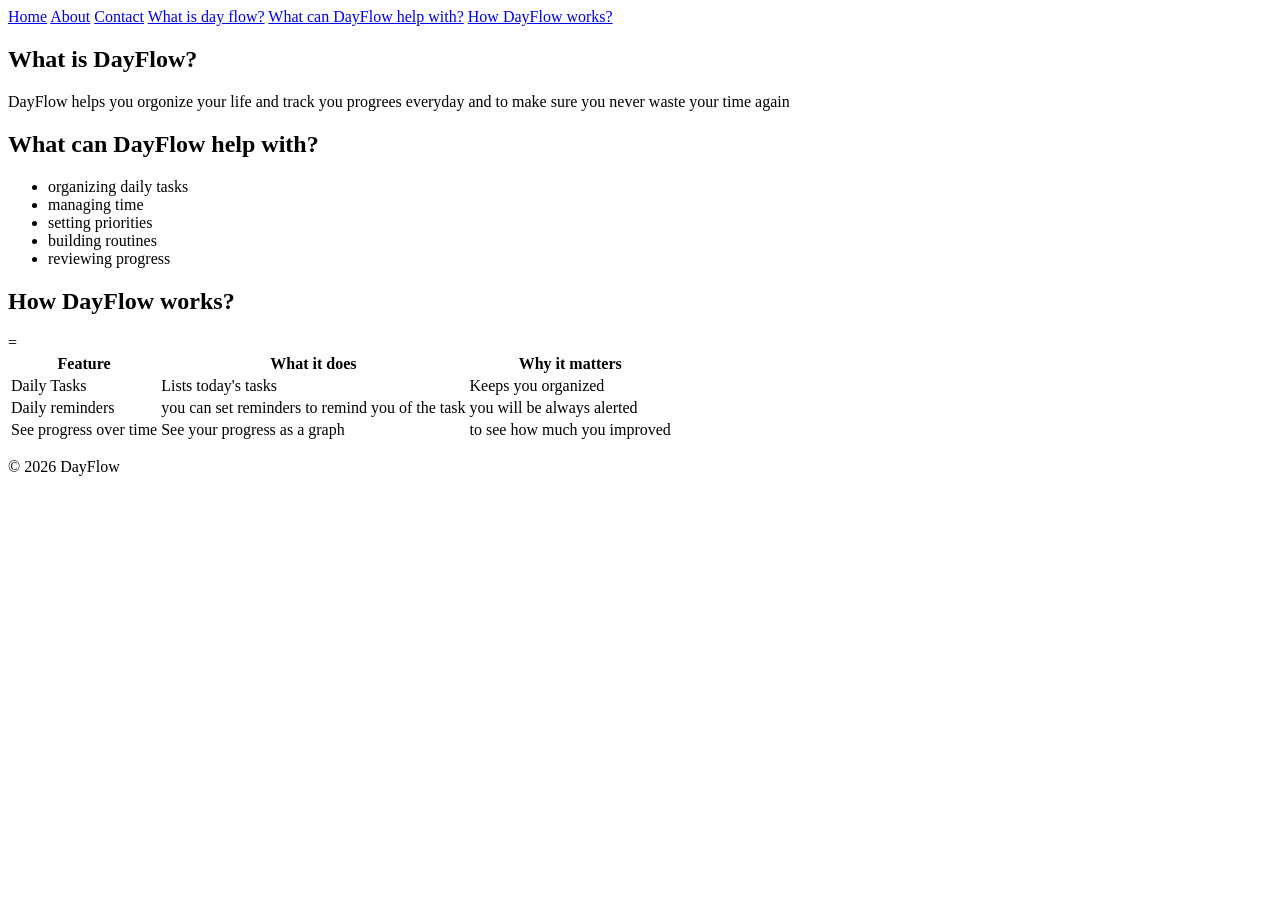
<file: about.html>
<!DOCTYPE html>
<html>
    <head>
        <meta charset ="UTF-8">
        <meta name="viewport" content = "width=device-width, initial-scale =1.0">
        <link rel="stylesheet" href ="C:\Users\ahmed\OneDrive\Desktop\DayFlow website\CSS\style.css">
        <title>About DayFlow</title>

        
    </head>
    <body>
        <header>
            <title>About DayFlow</title>
            <nav>
                <a href="index.html">Home</a>
                <a href="about.html">About</a>
                <a href="contact.html">Contact</a>
                <a href ="#whatisdayflow">What is day flow?</a>
                <a href ="#help"> What can DayFlow help with?</a>
                <a href ="#howitworks">How DayFlow works? </a>
            </nav>

        </header>
        <main>
            <section id ="whatisdayflow">
                <h2>What is DayFlow?</h2>
                <p>DayFlow helps you orgonize your life and 
                    track you progrees everyday and to make
                    sure you never waste your time again
                </p>
            </section>
            <section id="help">
                <h2>What can DayFlow help with?</h2>
                <ul>
                    <li>organizing daily tasks</li>
                    <li>managing time</li>
                    <li>setting priorities</li>
                    <li>building routines</li>
                    <li>reviewing progress</li>
                </ul>

            </section>
            <section id="howitworks">
                <h2>How DayFlow works?</h2>
                <table>
                    <thead>
                        <tr>
                             <th>Feature</th>
                             <th>What it does</th>
                            <th>Why it matters</th>
                        </tr>
                    </thead>

                    <tbody>
                         <tr>
                             <td>Daily Tasks</td>
                             <td>Lists today's tasks</td>
                            <td>Keeps you organized</td>
                          </tr>=
                          <tr>
                             <td>Daily reminders</td>
                             <td>you can set reminders to remind you of the task</td>
                             <td>you will be always alerted</td>
                           </tr>
                           <tr>
                                <td>See progress over time</td>
                                <td>See your progress as a graph</td>
                                <td>to see how much you improved</td>
                            </tr>
                        </tbody>
                </table>
            </section>

            

        </main>
        <footer>
             <p>&copy; 2026 DayFlow</p>

        </footer>
    </body>
</html>
</file>
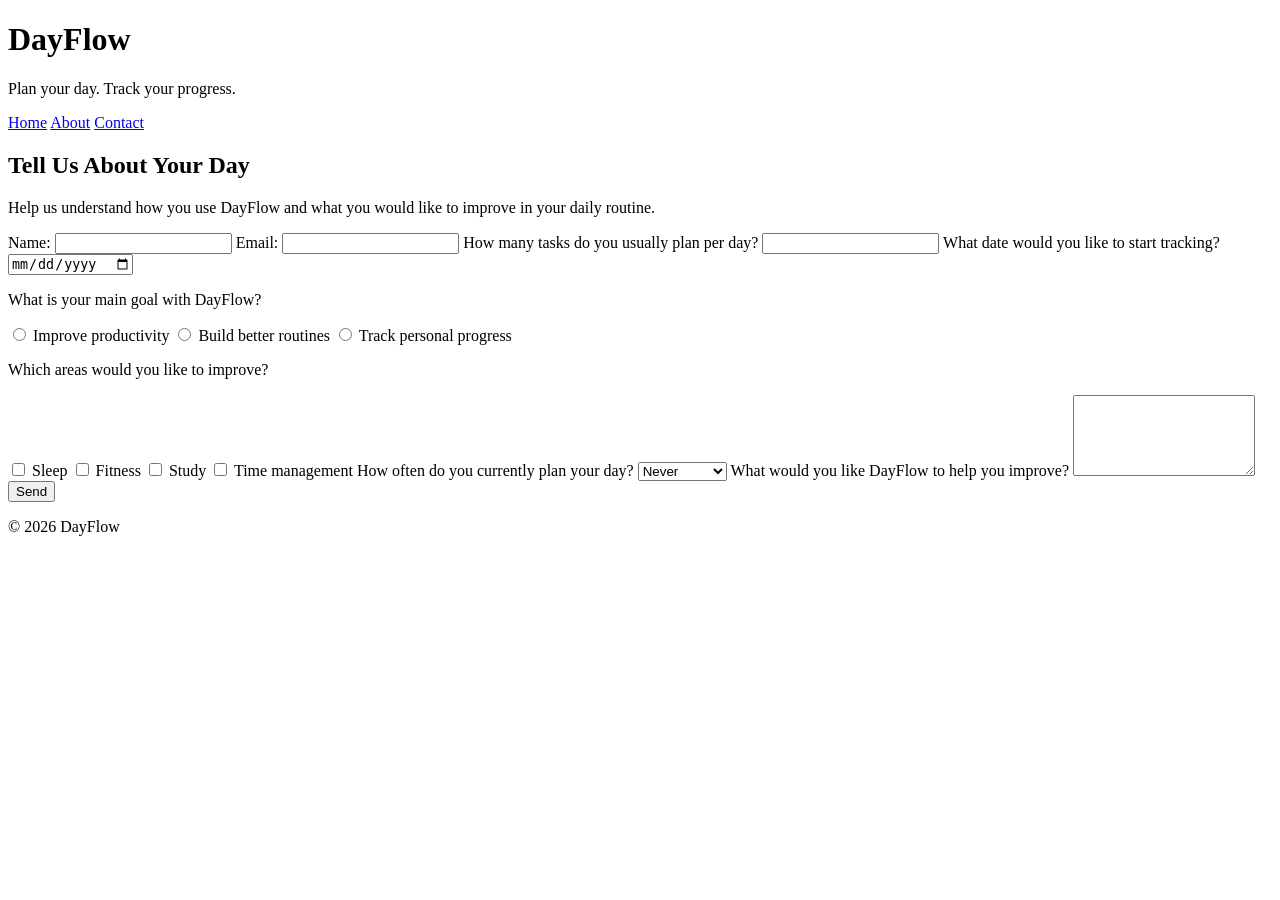
<file: contact.html>
<!DOCTYPE html>
<html lang="en">

<head>
    <meta charset="UTF-8">
    <meta name="viewport" content="width=device-width, initial-scale=1.0">
    <link rel="stylesheet" href="C:\Users\ahmed\OneDrive\Desktop\DayFlow website\CSS\style.css">
    <title>Contact | DayFlow</title>
</head>

<body>

    <header>
        <h1>DayFlow</h1>
        <p>Plan your day. Track your progress.</p>

        <nav>
            <a href="index.html">Home</a>
            <a href="about.html">About</a>
            <a href="contact.html">Contact</a>
        </nav>
    </header>

    <main>

        <section>
            <h2>Tell Us About Your Day</h2>

            <p>
                Help us understand how you use DayFlow and what
                you would like to improve in your daily routine.
            </p>

            <form action="#" method="post">

                <label for="name">Name:</label>
                <input type="text" id="name" name="name" required>

                <label for="email">Email:</label>
                <input type="email" id="email" name="email" required>

                <label for="tasks">How many tasks do you usually plan per day?</label>
                <input type="number" id="tasks" name="tasks" min="1">

                <label for="start-date">What date would you like to start tracking?</label>
                <input type="date" id="start-date" name="start-date">

                <p>What is your main goal with DayFlow?</p>

                <input type="radio" id="productivity" name="goal" value="productivity">
                <label for="productivity">Improve productivity</label>

                <input type="radio" id="routine" name="goal" value="routine">
                <label for="routine">Build better routines</label>

                <input type="radio" id="progress" name="goal" value="progress">
                <label for="progress">Track personal progress</label>

                <p>Which areas would you like to improve?</p>

                <input type="checkbox" id="sleep" name="areas" value="sleep">
                <label for="sleep">Sleep</label>

                <input type="checkbox" id="fitness" name="areas" value="fitness">
                <label for="fitness">Fitness</label>

                <input type="checkbox" id="study" name="areas" value="study">
                <label for="study">Study</label>

                <input type="checkbox" id="time" name="areas" value="time">
                <label for="time">Time management</label>

                <label for="frequency">How often do you currently plan your day?</label>

                <select id="frequency" name="frequency">
                    <option value="never">Never</option>
                    <option value="sometimes">Sometimes</option>
                    <option value="often">Often</option>
                    <option value="daily">Every day</option>
                </select>

                <label for="message">What would you like DayFlow to help you improve?</label>

                <textarea id="message" name="message" rows="5"></textarea>

                <button type="submit">Send</button>

            </form>
        </section>

    </main>

    <footer>
        <p>&copy; 2026 DayFlow</p>
    </footer>

</body>

</html>
</file>
